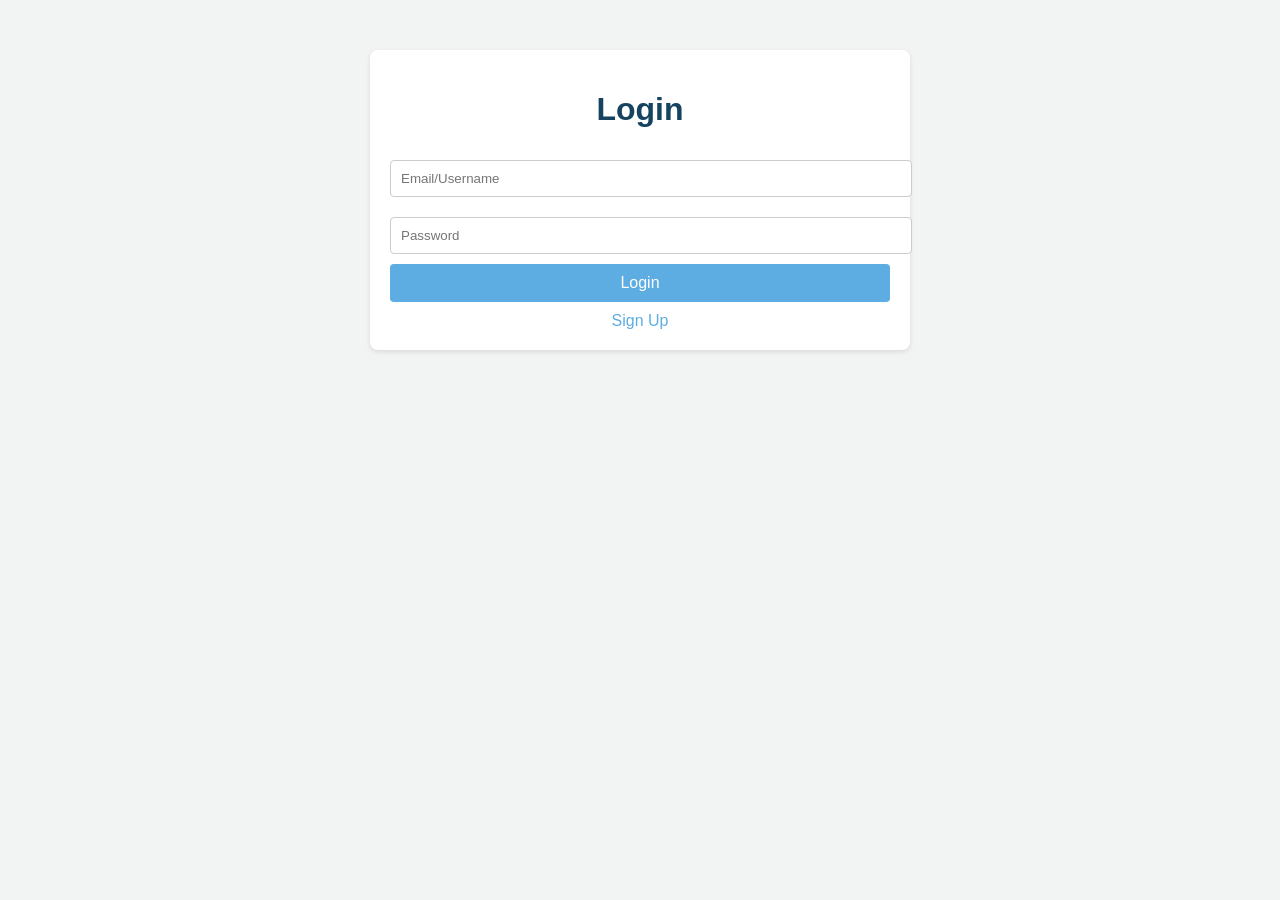
<file: index.html>
<!DOCTYPE html>
<html lang="en">
<head>
    <meta charset="UTF-8">
    <meta name="viewport" content="width=device-width, initial-scale=1.0">
    <title>Print2Door</title>
    <link rel="stylesheet" href="style.css">
</head>
<body>

<!-- Login Page -->
<div id="login" class="container">
    <h1>Login</h1>
    <input type="email" placeholder="Email/Username" id="loginEmail">
    <input type="password" placeholder="Password" id="loginPassword">
    <button class="button" onclick="validateAndRedirect('home')">Login</button>
    <span class="link" onclick="redirect('signup')">Sign Up</span>
</div>

<!-- Signup Page -->
<div id="signup" class="container" style="display: none;">
    <h1>Sign Up</h1>
    <input type="text" placeholder="Full Name" id="signupName">
    <input type="email" placeholder="Email" id="signupEmail">
    <input type="password" placeholder="Password" id="signupPassword">
    <input type="password" placeholder="Confirm Password" id="signupConfirmPassword">
    <button class="button" onclick="redirect('home')">Sign Up</button>
    <span class="link" onclick="smoothScroll('#login')">Login</span>
</div>

<!-- Home Page -->
<div id="home" class="container" style="display: none;">
    <h1>Welcome to Print2Door</h1>
    <button class="button" onclick="redirect('upload')">Upload Document</button>
</div>

<!-- Upload Page -->
<div id="upload" class="container" style="display: none;">
    <h1>Upload Document</h1>
    <input type="file" id="fileInput" accept=".pdf,.docx">
    <button class="button" onclick="redirect('fileDetails')">Upload</button>
</div>

<!-- File Details Page -->
<div id="fileDetails" class="container" style="display: none;">
    <h1>File Details</h1>
    <p>File Name: <span id="fileName">example.pdf</span></p>
    <p>Number of Pages: <input type="text" id="pageCount" placeholder="Enter number of pages"></p>
    <label for="printQuality">Print Quality:</label>
    <select id="printQuality">
        <option value="draft">Draft</option>
        <option value="standard">Standard</option>
        <option value="high-quality">High Quality</option>
    </select>
    <label for="paperThickness">Paper Thickness:</label>
    <select id="paperThickness">
        <option value="standard">Standard</option>
        <option value="premium">Premium</option>
    </select>
    <label for="cover">Cover:</label>
    <select id="cover">
        <option value="no">No</option>
        <option value="yes">Yes</option>
    </select>
    <label for="binding">Binding Type:</label>
    <select id="binding">
        <option value="none">None</option>
        <option value="spiral">Spiral</option>
        <option value="stapler">Stapler</option>
    </select>
    <p>Total Cost: ₹<span id="totalCost">0</span></p>
    <button class="button" onclick="calculateCost()">Calculate Cost</button>
    <button class="button" onclick="reviewBeforePayment()">Proceed to Payment</button>
</div>

<!-- Payment Page -->
<div id="payment" class="container" style="display: none;">
    <h1>Payment</h1>

    <!-- Payment Ratio Options -->
    <p>Select Payment Method</p>
    <label for="paymentMethod">Cash on Delivery</label>
    <input type="radio" id="cod" name="paymentMethod" value="cash-on-delivery">
    <label for="paymentMethod">Online Payment</label>
    <input type="radio" id="onlinePayment" name="paymentMethod" value="online-payment">

    <br><br>

    <!-- Address Field (changed from textarea to input text) -->
    <label for="address">Delivery Address:</label>
    <input type="text" id="address" placeholder="Enter your delivery address here">

    <br><br>

    <button class="button" onclick="redirect('thankYou')">Proceed to Payment</button>
</div>

<!-- Thank You Page -->
<div id="thankYou" class="container" style="display: none;">
    <h1>Thank You!</h1>
    <p>Your order has been placed successfully!</p>
    <span class="link" onclick="redirect('home')">Go to Home</span>
</div>

<script src="script.js"></script>

</body>
</html>
</file>
<file: style.css>
body {
    font-family: Arial, sans-serif;
    background-color: #F2F4F4;
    margin: 0;
    padding: 0;
}
.container {
    width: 100%;
    max-width: 500px;
    margin: 50px auto;
    background: #FFFFFF;
    padding: 20px;
    border-radius: 8px;
    box-shadow: 0 2px 5px rgba(0, 0, 0, 0.1);
}
h1 {
    color: #154360;
    text-align: center;
}
.button {
    display: block;
    width: 100%;
    padding: 10px;
    background-color: #5DADE2;
    color: #FFFFFF;
    text-align: center;
    border: none;
    border-radius: 4px;
    font-size: 16px;
    cursor: pointer;
}
.button:hover {
    background-color: #E67E22;
}
.link {
    display: block;
    margin-top: 10px;
    text-align: center;
    color: #5DADE2;
    text-decoration: none;
    cursor: pointer;
}
.link:hover {
    text-decoration: underline;
}
input[type="text"], input[type="email"], input[type="password"], input[type="file"], select {
    width: 100%;
    padding: 10px;
    margin: 10px 0;
    border: 1px solid #CCC;
    border-radius: 4px;
}
</file>
